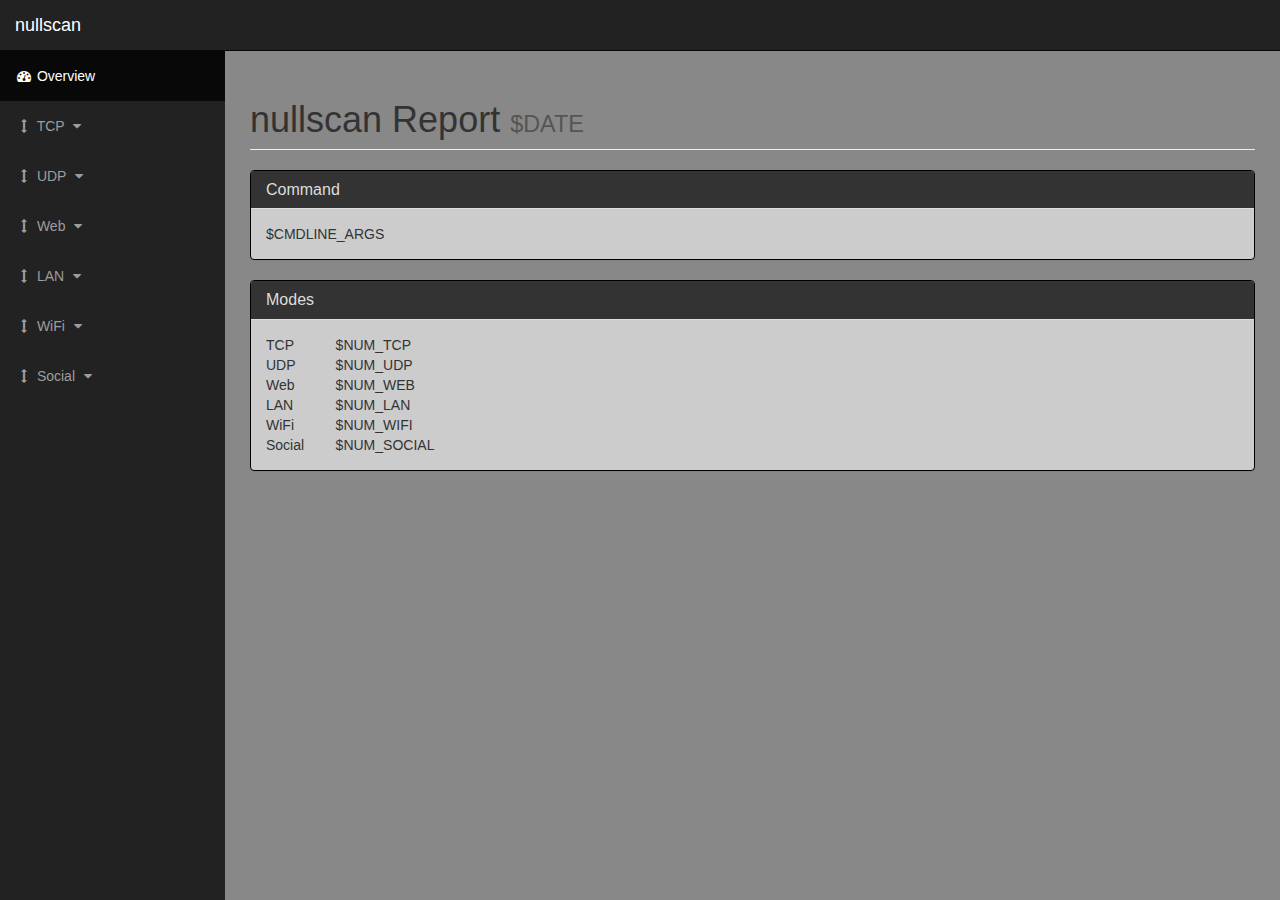
<file: src/report/template/index.html>
<!DOCTYPE html>
<html lang="en">

<head>

  <meta charset="utf-8">
  <meta http-equiv="X-UA-Compatible" content="IE=edge">
  <meta name="viewport" content="width=device-width, initial-scale=1">
  <meta name="description" content="">
  <meta name="author" content="">

  <title>nullscan - Report</title>

  <!-- Bootstrap Core CSS -->
  <link href="css/bootstrap.css" rel="stylesheet">

  <!-- Custom CSS -->
  <link href="css/sb-admin.css" rel="stylesheet">

  <!-- Morris Charts CSS -->
  <link href="css/plugins/morris.css" rel="stylesheet">

  <!-- Custom Fonts -->
  <link href="font-awesome/css/font-awesome.min.css" rel="stylesheet" type="text/css">

  <!-- HTML5 Shim and Respond.js IE8 support of HTML5 elements and media queries -->
  <!-- WARNING: Respond.js doesn't work if you view the page via file:// -->
  <!--[if lt IE 9]>
    <script src="https://oss.maxcdn.com/libs/html5shiv/3.7.0/html5shiv.js"></script>
    <script src="https://oss.maxcdn.com/libs/respond.js/1.4.2/respond.min.js"></script>
  <![endif]-->

</head>

<body>

  <div id="wrapper">

    <!-- Navigation -->
    <nav class="navbar navbar-inverse navbar-fixed-top" role="navigation">
      <!-- Brand and toggle get grouped for better mobile display -->
      <div class="navbar-header">
        <button type="button" class="navbar-toggle" data-toggle="collapse" data-target=".navbar-ex1-collapse">
          <span class="sr-only">Toggle navigation</span>
          <span class="icon-bar"></span>
          <span class="icon-bar"></span>
          <span class="icon-bar"></span>
        </button>
        <a class="navbar-brand" href="index.html">nullscan</a>
      </div>
      <!-- Top Menu Items -->
      <!-- Sidebar Menu Items - These collapse to the responsive navigation menu on small screens -->
      <div class="collapse navbar-collapse navbar-ex1-collapse">
        <ul class="nav navbar-nav side-nav">
          <li class="active">
            <a href="index.html"><i class="fa fa-fw fa-dashboard"></i> Overview</a>
          </li>
          <li>
            <a href="javascript:;" data-toggle="collapse" data-target="#tcp"><i class="fa fa-fw fa-arrows-v"></i> TCP <i class="fa fa-fw fa-caret-down"></i></a>
            <ul id="tcp" class="collapse">
              $TARGETS_TCP
            </ul>
          </li>
          <li>
            <a href="javascript:;" data-toggle="collapse" data-target="#udp"><i class="fa fa-fw fa-arrows-v"></i> UDP <i class="fa fa-fw fa-caret-down"></i></a>
            <ul id="udp" class="collapse">
              $TARGETS_UDP
            </ul>
          </li>
          <li>
            <a href="javascript:;" data-toggle="collapse" data-target="#web"><i class="fa fa-fw fa-arrows-v"></i> Web <i class="fa fa-fw fa-caret-down"></i></a>
            <ul id="web" class="collapse">
              $TARGETS_WEB
            </ul>
          </li>
          <li>
            <a href="javascript:;" data-toggle="collapse" data-target="#lan"><i class="fa fa-fw fa-arrows-v"></i> LAN <i class="fa fa-fw fa-caret-down"></i></a>
            <ul id="lan" class="collapse">
              $TARGETS_LAN
            </ul>
          </li>
          <li>
            <a href="javascript:;" data-toggle="collapse" data-target="#wifi"><i class="fa fa-fw fa-arrows-v"></i> WiFi <i class="fa fa-fw fa-caret-down"></i></a>
            <ul id="wifi" class="collapse">
              $TARGETS_WIFI
            </ul>
          </li>
          <li>
            <a href="javascript:;" data-toggle="collapse" data-target="#social"><i class="fa fa-fw fa-arrows-v"></i> Social <i class="fa fa-fw fa-caret-down"></i></a>
            <ul id="social" class="collapse">
              $TARGETS_SOCIAL
            </ul>
          </li>
        </ul>
      </div>
      <!-- /.navbar-collapse -->
    </nav>

    <div id="page-wrapper">

      <div class="container-fluid">

        <!-- Page Heading -->
        <div class="row">
          <div class="col-lg-12">
            <h1 class="page-header">
              nullscan Report <small>$DATE</small>
            </h1>
            <!--
            <ol class="breadcrumb">
              <li>
                <i class="fa fa-dashboard"></i> <a href="index.html">Overview</a>
              </li>
            </ol>
            -->
          </div>
        </div>
        <div class="col-sm4">
          <div class="panel panel-default">
            <div class="panel-heading">
              <h3 class="panel-title">Command</h3>
            </div>
            <div class="panel-body">
              $CMDLINE_ARGS
            </div>
          </div>
          <div class="panel panel-default">
            <div class="panel-heading">
              <h3 class="panel-title">Modes</h3>
            </div>
            <div class="panel-body">
              <table width="250">
                <tr>
                  <td>TCP</td>
                  <td>$NUM_TCP</td>
                </tr>
                <tr>
                  <td>UDP</td>
                  <td>$NUM_UDP</td>
                </tr>
                <tr>
                  <td>Web</td>
                  <td>$NUM_WEB</td>
                </tr>
                <tr>
                  <td>LAN</td>
                  <td>$NUM_LAN</td>
                </tr>
                <tr>
                  <td>WiFi</td>
                  <td>$NUM_WIFI</td>
                </tr>
                <tr>
                  <td>Social</td>
                  <td>$NUM_SOCIAL</td>
                </tr>
              </table>
            </div>
          </div>
        </div>
        <!-- /.row -->
      </div>
      <!-- /.container-fluid -->

    </div>
    <!-- /#page-wrapper -->

  </div>
  <!-- /#wrapper -->

  <!-- jQuery -->
  <script src="js/jquery.js"></script>

  <!-- Bootstrap Core JavaScript -->
  <script src="js/bootstrap.min.js"></script>

</body>

</html>
</file>
<file: src/report/template/css/plugins/morris.css>
.morris-hover{position:absolute;z-index:1000}.morris-hover.morris-default-style{border-radius:10px;padding:6px;color:#666;background:rgba(255,255,255,0.8);border:solid 2px rgba(230,230,230,0.8);font-family:sans-serif;font-size:12px;text-align:center}.morris-hover.morris-default-style .morris-hover-row-label{font-weight:bold;margin:0.25em 0}
.morris-hover.morris-default-style .morris-hover-point{white-space:nowrap;margin:0.1em 0}
</file>
<file: src/report/template/css/sb-admin.css>
/*!
 * Start Bootstrap - SB Admin (http://startbootstrap.com/)
 * Copyright 2013-2016 Start Bootstrap
 * Licensed under MIT (https://github.com/BlackrockDigital/startbootstrap/blob/gh-pages/LICENSE)
 */

/* Global Styles */

body {
    margin-top: 100px;
    background-color: #888;
}

@media(min-width:768px) {
    body {
        margin-top: 50px;
    }
}

#wrapper {
    padding-left: 0;
}

#page-wrapper {
    width: 100%;
    padding: 0;
    background-color: #888;
}

.huge {
    font-size: 50px;
    line-height: normal;
}

@media(min-width:768px) {
    #wrapper {
        padding-left: 225px;
    }

    #page-wrapper {
        padding: 10px;
    }
}

/* Top Navigation */

.top-nav {
    padding: 0 15px;
}

.top-nav>li {
    display: inline-block;
    float: left;
}

.top-nav>li>a {
    padding-top: 15px;
    padding-bottom: 15px;
    line-height: 20px;
    color: #999;
}

.top-nav>li>a:hover,
.top-nav>li>a:focus,
.top-nav>.open>a,
.top-nav>.open>a:hover,
.top-nav>.open>a:focus {
    color: #fff;
    background-color: #000;
}

.top-nav>.open>.dropdown-menu {
    float: left;
    position: absolute;
    margin-top: 0;
    border: 1px solid rgba(0,0,0,.15);
    border-top-left-radius: 0;
    border-top-right-radius: 0;
    background-color: #fff;
    -webkit-box-shadow: 0 6px 12px rgba(0,0,0,.175);
    box-shadow: 0 6px 12px rgba(0,0,0,.175);
}

.top-nav>.open>.dropdown-menu>li>a {
    white-space: normal;
}

ul.message-dropdown {
    padding: 0;
    max-height: 250px;
    overflow-x: hidden;
    overflow-y: auto;
}

li.message-preview {
    width: 275px;
    border-bottom: 1px solid rgba(0,0,0,.15);
}

li.message-preview>a {
    padding-top: 15px;
    padding-bottom: 15px;
}

li.message-footer {
    margin: 5px 0;
}

ul.alert-dropdown {
    width: 200px;
}

/* Side Navigation */

@media(min-width:768px) {
    .side-nav {
        position: fixed;
        top: 51px;
        left: 225px;
        width: 225px;
        margin-left: -225px;
        border: none;
        border-radius: 0;
        overflow-y: auto;
        background-color: #222;
        bottom: 0;
        overflow-x: hidden;
        padding-bottom: 40px;
    }

    .side-nav>li>a {
        width: 225px;
    }

    .side-nav li a:hover,
    .side-nav li a:focus {
        outline: none;
        background-color: #000 !important;
    }
}

.side-nav>li>ul {
    padding: 0;
}

.side-nav>li>ul>li>a {
    display: block;
    padding: 10px 15px 10px 38px;
    text-decoration: none;
    color: #999;
}

.side-nav>li>ul>li>a:hover {
    color: #fff;
}

/* Flot Chart Containers */

.flot-chart {
    display: block;
    height: 400px;
}

.flot-chart-content {
    width: 100%;
    height: 100%;
}

/* Custom Colored Panels */

.huge {
    font-size: 40px;
}

.panel-green {
    border-color: #5cb85c;
}

.panel-green > .panel-heading {
    border-color: #5cb85c;
    color: #fff;
    background-color: #5cb85c;
}

.panel-green > a {
    color: #5cb85c;
}

.panel-green > a:hover {
    color: #3d8b3d;
}

.panel-red {
    border-color: #d9534f;
}

.panel-red > .panel-heading {
    border-color: #d9534f;
    color: #fff;
    background-color: #d9534f;
}

.panel-red > a {
    color: #d9534f;
}

.panel-red > a:hover {
    color: #b52b27;
}

.panel-yellow {
    border-color: #f0ad4e;
}

.panel-yellow > .panel-heading {
    border-color: #f0ad4e;
    color: #fff;
    background-color: #f0ad4e;
}

.panel-yellow > a {
    color: #f0ad4e;
}

.panel-yellow > a:hover {
    color: #df8a13;
}
</file>
